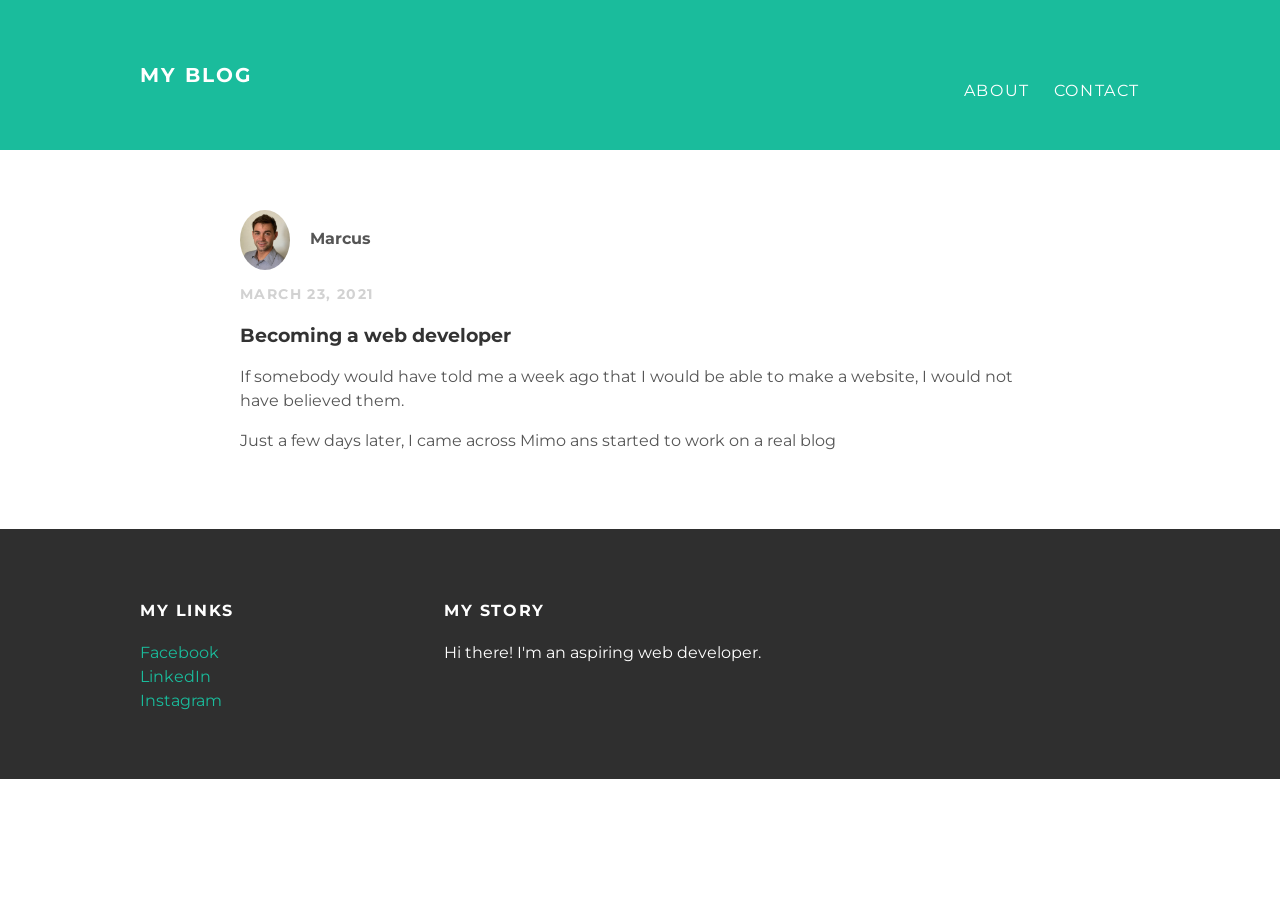
<file: index.html>
<!DOCTYPE html>

<html>
  <head>
    <title>My blog</title>
    <link rel="stylesheet" href="style.css" type="text/css">
  </head>
  <body>

    <div id="header">
      <div class="container">
        <a id="header-title" href="index.html">My blog</a>
        <ul id="header-nav">
          <li><a href="about.html">About</a></li>
          <li><a href="contact.html">Contact</a></li>
        </ul>
      </div></div>

    <div id="content">
      <div class="post-container">
        <div class="post">
          <div class="post-author">
            <img src="Marcus-photo.jpg" height="125px" width="100px">
            <span><strong>Marcus</strong></span>
          </div>
          <p class="post-date">March 23, 2021</p>
          <h3 class="post-title">Becoming a web developer</h3>
          <div class="post-content">
            <p>If somebody would have told me a week ago that I would be able
              to make a website, I would not have believed them.</p>
            <p>Just a few days later, I came across Mimo ans started to work on
               a real blog</p>
          </div>
        </div>
      </div>
    </div>

    <div id="footer">
      <div class="container">
        <div class="column">
          <h4>My Links</h4>
          <p>
            <a href="https://www.facebook.com/marcus.d.knudsen">Facebook</a>
            <br>
            <a href="https://www.linkedin.com/in/marcus-knudsen/">LinkedIn</a>
            <br>
            <a href="https://www.instagram.com/marcus_k7/">Instagram</a>
          </p>
        </div>
        <div class="column">
          <h4>My Story</h4>
          <p>Hi there! I'm an aspiring web developer.</p>
        </div>
      </div></div>
  </body>
</html>
</file>
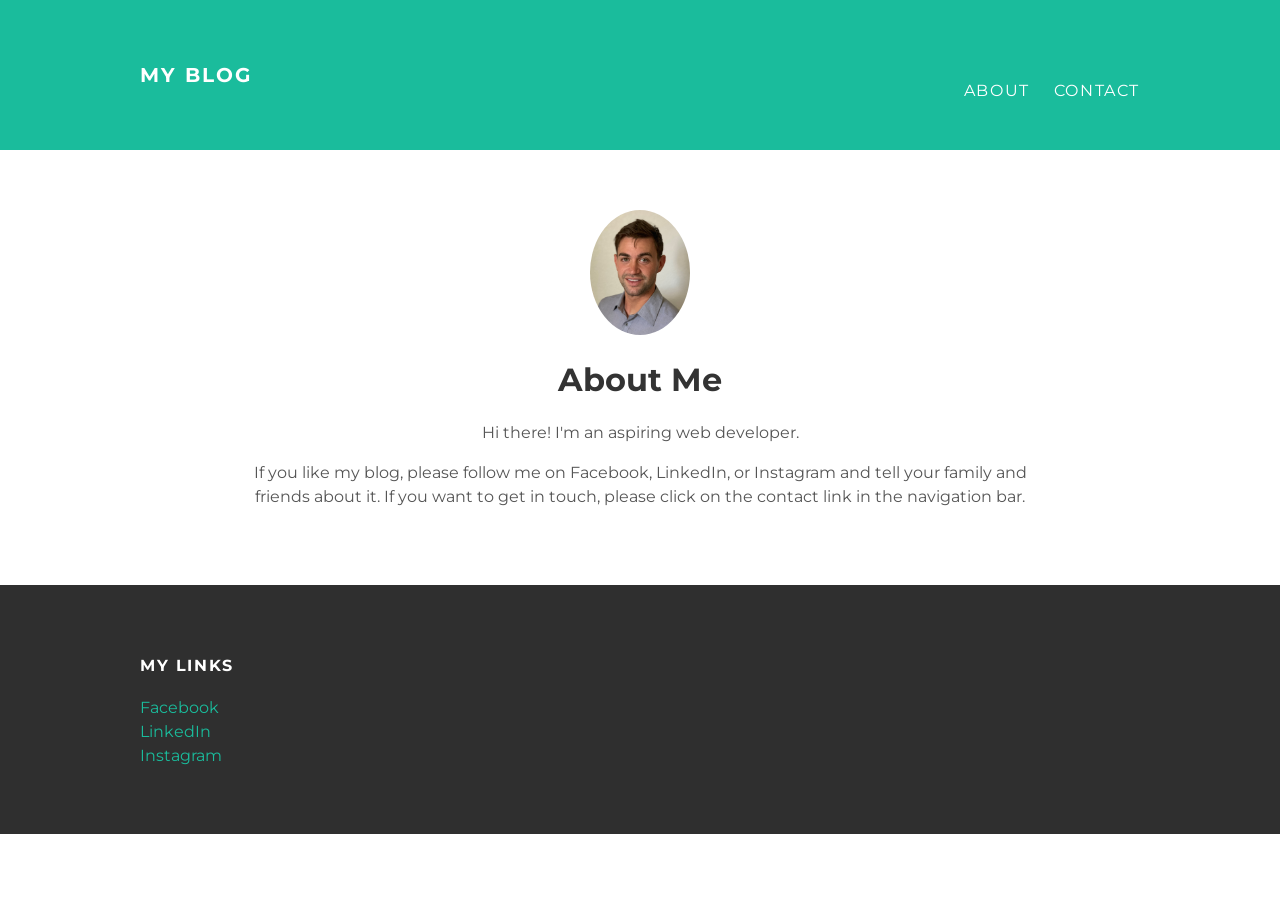
<file: about.html>
<!DOCTYPE html>

<html>
  <head>
    <title>My blog</title>
    <link rel="stylesheet" href="style.css" type="text/css">
  </head>
  <body>

    <div id="header">
      <div class="container">
        <a id="header-title" href="index.html">My blog</a>
        <ul id="header-nav">
          <li><a href="about.html">About</a></li>
          <li><a href="contact.html">Contact</a></li>
        </ul>
      </div></div>

    <div id="content">
      <div class="container">
        <div class="about">
          <div class="about-author">
            <img src="Marcus-photo.jpg" height="125px" width="100px">
          
          </div>
          <h1 class="about-title">About Me</h1>
          <div class="about-content">
            <p>Hi there! I'm an aspiring web developer.</p>
            <p>If you like my blog, please follow me on Facebook, LinkedIn, or
              Instagram and tell your family and friends about it. If you want
              to get in touch, please click on the contact link in the
              navigation bar.</p>
            </div><!-- about content -->
          </div><!-- about -->
        </div><!-- container -->
      </div><!-- content -->

    <div id="footer">
      <div class="container">
        <div class="column">
          <h4>My Links</h4>
          <p>
            <a href="https://www.facebook.com/marcus.d.knudsen">Facebook</a>
            <br>
            <a href="https://www.linkedin.com/in/marcus-knudsen/">LinkedIn</a>
            <br>
            <a href="https://www.instagram.com/marcus_k7/">Instagram</a>
            </p>
        </div>
        <div class="column">

        </div>
      </div></div>
  </body>
</html>
</file>
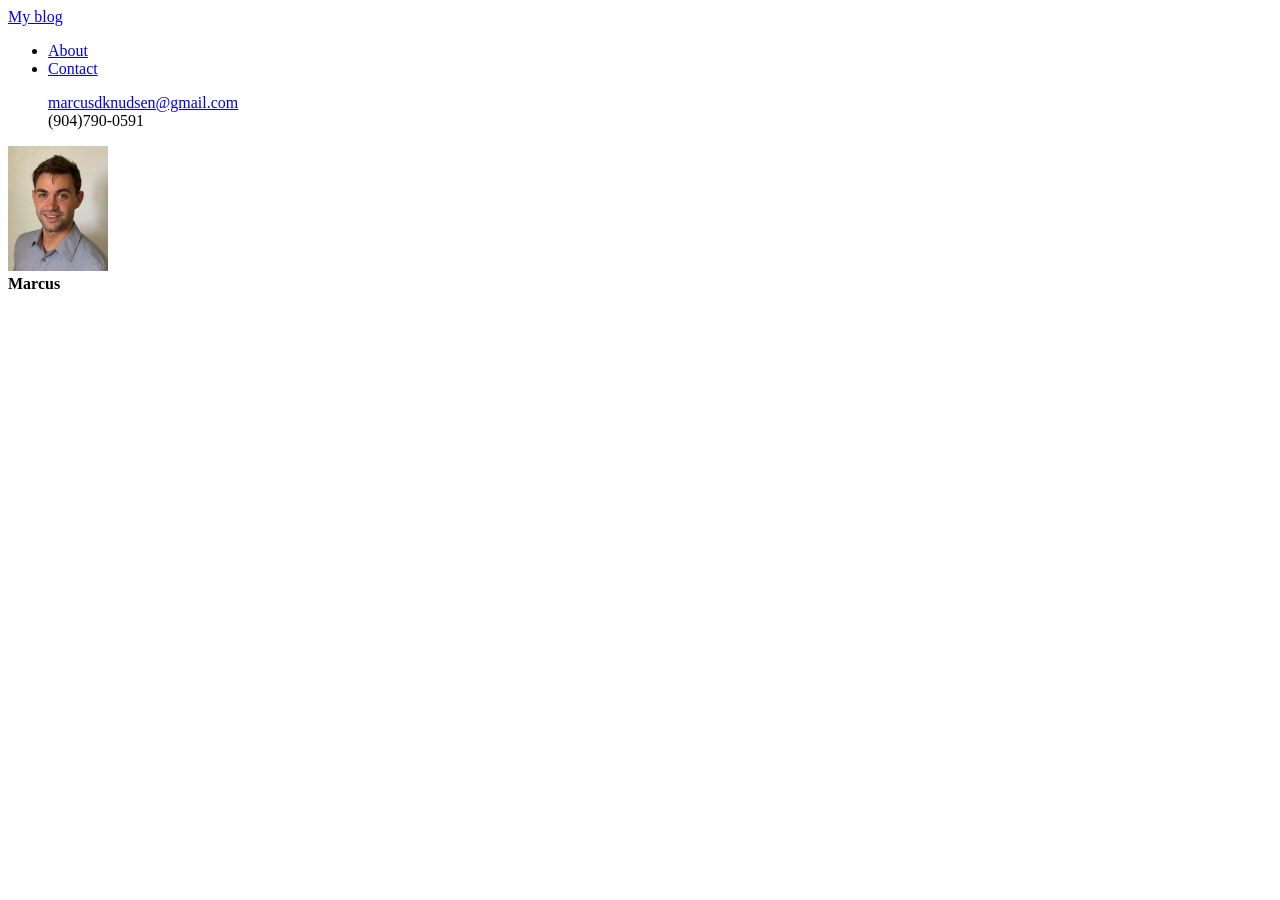
<file: contact.html>
<!DOCTYPE html>

<html>
  <head>
    <title>My blog</title>
  </head>
  <body>

    <div id="header">
      <div class="container">
        <a href="index.html">My blog</a>
        <ul>
          <li><a href="about.html">About</a></li>
          <li><a href="contact.html">Contact</a></li>
          <p>
            <a href="mailto:marcusdknudsen@gmail.com?subject=feedback">
              marcusdknudsen@gmail.com</a>
              <br>
              (904)790-0591
          </p>
        </ul>
      </div></div>

    <div id="content">
      <div class="container">
        <div class="post">
          <div class="post-author">
            <img src="Marcus-photo.jpg" height="125px" width="100px">
            <br>
            <span><strong>Marcus</strong></span>
          </div>

  </body>
</html>
</file>
<file: style.css>
@import url(http://fonts.googleapis.com/css?family=Montserrat:400,700);

body {
  color: #555;
  margin: 0;
  font-family: 'Montserrat', sans-serif;
}

#header {
  background-color: #1abc9c;
  height: 150px;
  line-height: 150px;
}

#header a {
  color: white;
  text-decoration: none;
  text-transform: uppercase;
  letter-spacing: 0.1em;
}

#header a:hover {
  color: #222;
}

#header-title {
  display: block;
  float: left;
  font-size: 20px;
  font-weight: bold;
}

#header-nav {
  display: block;
  float: right;
}

#header-nav li {
  display: inline;
  padding-left: 20px;
  margin-top: 0;
}

.container {
  max-width: 1000px;
  margin: 0 auto;
}

#footer {
  background-color: #2f2f2f;
  padding: 50px 0;
}

#footer h4 {
  color: white;
  text-transform: uppercase;
  letter-spacing: 0.1em;
}

#footer p {
  color: white;
}

.column {
  min-width: 300px;
  display: inline-block;
  vertical-align: top;
}

a {
  color: #1abc9c;
  text-decoration: none;
}

a:hover {
  color: #f6a623;
}

.post, .about {
  max-width: 800px;
  margin: 0 auto;
  padding: 60px 0;
}

.post-author img {
  width: 50px;
  height: 60px;
  vertical-align: middle;
}

.post-author span {
  margin-left: 16px;
}

.post-date {
  color: #d2d2d2;
  font-size: 14px;
  font-weight: bold;
  text-transform: uppercase;
  letter-spacing: 0.1em;
}

h1, h2, h3, h4 {
  color: #333;
}

p {
  line-height: 1.5;
}

.post-author img, .about-author img {
  border-radius: 50%;
}

.about {
  text-align: center;
}
nth-child(odd) {
  background-color: #555;
}
</file>
